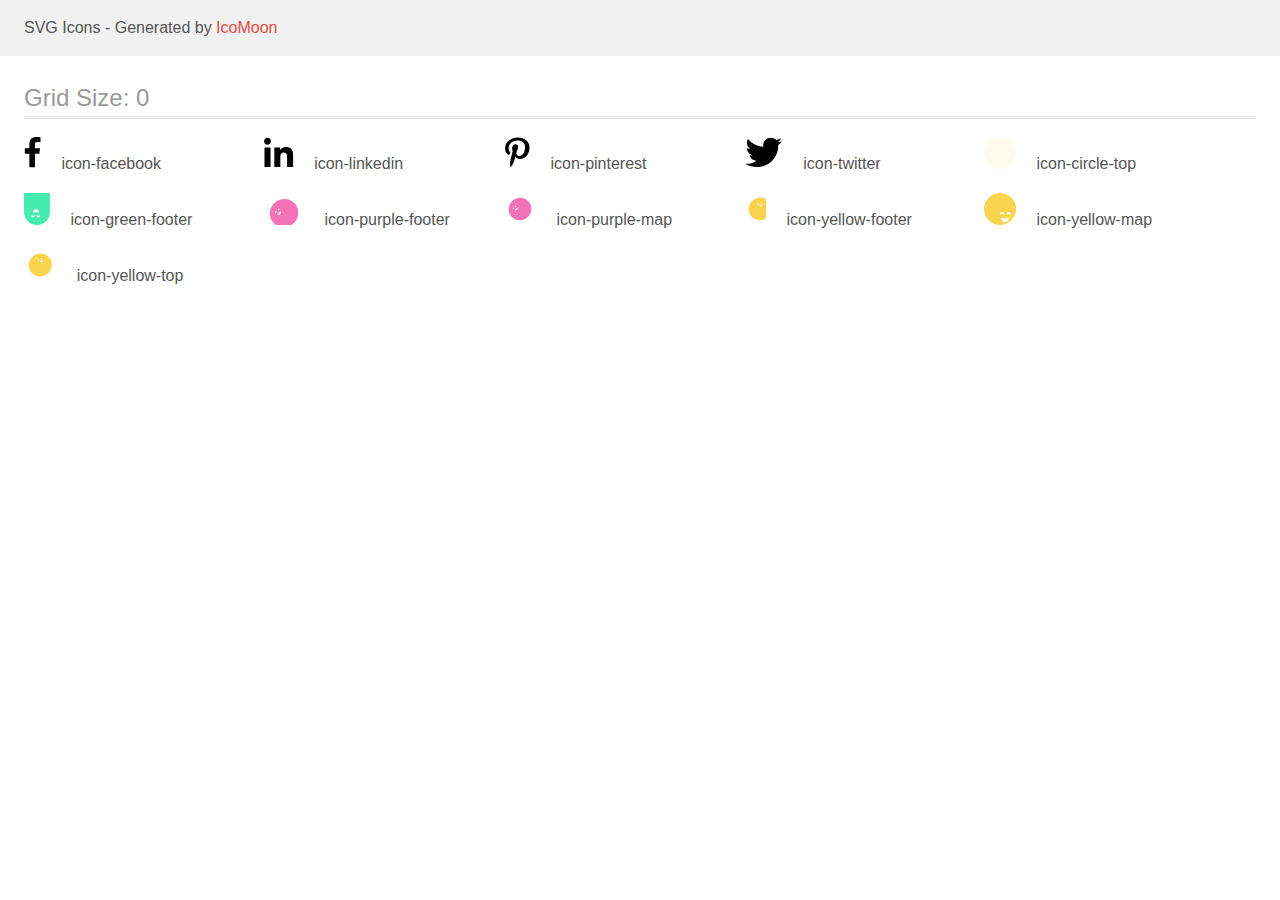
<file: icomoon/demo.html>
<!doctype html>
<html>
<head>
    <title>IcoMoon - SVG Icons</title>
    <meta charset="utf-8">
    <meta name="viewport" content="width=device-width, initial-scale=1">
    <link rel="stylesheet" href="demo-files/demo.css">
    <link rel="stylesheet" href="style.css">
</head>
<body>
<svg aria-hidden="true" style="position: absolute; width: 0; height: 0; overflow: hidden;" version="1.1" xmlns="http://www.w3.org/2000/svg" xmlns:xlink="http://www.w3.org/1999/xlink">
<defs>
<symbol id="icon-facebook" viewBox="0 0 17 32">
<path d="M5.387 30.28v-13.543h-4.575v-5.382h4.575v-4.24c0-4.607 2.839-7.115 6.984-7.115 1.986 0 3.692 0.148 4.187 0.213v4.814h-2.875c-2.255 0-2.69 1.065-2.69 2.62v3.708h5.087l-0.698 5.382h-4.39v13.543z"></path>
</symbol>
<symbol id="icon-linkedin" viewBox="0 0 30 32">
<path d="M6.584 30.255h-6.098v-19.761h6.098v19.761zM3.532 7.798c-1.95 0-3.532-1.625-3.532-3.588s1.582-3.554 3.532-3.554c1.95 0 3.532 1.592 3.532 3.554s-1.582 3.588-3.532 3.588zM29.408 30.255h-6.085v-9.62c0-2.293-0.046-5.233-3.171-5.233-3.171 0-3.656 2.491-3.656 5.067v9.785h-6.092v-19.761h5.849v2.696h0.085c0.814-1.553 2.803-3.191 5.77-3.191 6.171 0 7.306 4.090 7.306 9.402v10.855h-0.006z"></path>
</symbol>
<symbol id="icon-pinterest" viewBox="0 0 26 32">
<path d="M14.059 0.574c-6.533 0-12.99 4.056-12.99 10.621 0 4.175 2.522 6.547 4.050 6.547 0.63 0 0.993-1.637 0.993-2.099 0-0.552-1.509-1.726-1.509-4.021 0-4.768 3.897-8.148 8.94-8.148 4.336 0 7.545 2.295 7.545 6.512 0 3.149-1.356 9.056-5.75 9.056-1.585 0-2.942-1.067-2.942-2.597 0-2.242 1.681-4.412 1.681-6.725 0-3.926-5.979-3.214-5.979 1.53 0 0.996 0.134 2.099 0.611 3.007-0.879 3.523-2.674 8.771-2.674 12.4 0 1.121 0.172 2.224 0.287 3.345 0.216 0.225 0.108 0.202 0.439 0.089 3.209-4.092 3.095-4.893 4.546-10.248 0.783 1.388 2.808 2.135 4.413 2.135 6.762 0 9.8-6.138 9.8-11.671 0-5.889-5.463-9.732-11.461-9.732z"></path>
</symbol>
<symbol id="icon-twitter" viewBox="0 0 39 32">
<path d="M34.377 7.987c0.023 0.322 0.023 0.643 0.023 0.965 0 9.813-7.582 21.119-21.441 21.119-4.27 0-8.236-1.218-11.572-3.332 0.607 0.069 1.19 0.092 1.82 0.092 3.523 0 6.766-1.172 9.355-3.171-3.313-0.069-6.089-2.206-7.046-5.148 0.467 0.069 0.933 0.115 1.423 0.115 0.677 0 1.353-0.092 1.983-0.253-3.453-0.689-6.043-3.677-6.043-7.285v-0.092c1.003 0.552 2.17 0.896 3.406 0.942-2.030-1.333-3.36-3.608-3.36-6.182 0-1.379 0.373-2.643 1.026-3.746 3.71 4.504 9.286 7.446 15.538 7.767-0.117-0.552-0.187-1.126-0.187-1.7 0-4.091 3.36-7.423 7.536-7.423 2.17 0 4.129 0.896 5.506 2.344 1.703-0.322 3.336-0.942 4.783-1.792-0.56 1.724-1.75 3.171-3.313 4.090 1.517-0.161 2.986-0.574 4.339-1.149-1.026 1.471-2.309 2.78-3.779 3.838z"></path>
</symbol>
<symbol id="icon-circle-top" viewBox="0 0 32 32">
<path fill="#fad34f" style="fill: var(--color1, #fad34f)" opacity="0.1" d="M32 16c0 8.837-7.163 16-16 16s-16-7.163-16-16c0-8.837 7.163-16 16-16s16 7.163 16 16z"></path>
</symbol>
<symbol id="icon-green-footer" viewBox="0 0 26 32">
<path fill="#46ebb0" style="fill: var(--color2, #46ebb0)" d="M25.885 19.057c0 7.148-5.795 12.943-12.943 12.943s-12.943-5.795-12.943-12.943v-19.057h25.885v19.057z"></path>
<path fill="#fff" style="fill: var(--color3, #fff)" d="M12.54 22.779c0-0.927 0.752 0 1.679 0s1.679-0.927 1.679 0c0 0.927-0.752 1.679-1.679 1.679s-1.679-0.752-1.679-1.679z"></path>
<path fill="#fff" style="fill: var(--color3, #fff)" d="M7.253 22.779c0-0.927 0.752 0 1.679 0s1.679-0.927 1.679 0c0 0.927-0.752 1.679-1.679 1.679s-1.679-0.752-1.679-1.679z"></path>
<path fill="#fff" style="fill: var(--color3, #fff)" d="M8.936 19.222c0-1.705 1.382-3.086 3.086-3.086s3.086 1.382 3.086 3.086c0 1.704-1.382-0.119-3.086-0.119s-3.086 1.823-3.086 0.119z"></path>
</symbol>
<symbol id="icon-purple-footer" viewBox="0 0 40 32">
<path fill="#f472b7" style="fill: var(--color4, #f472b7)" d="M29.43 30.379c-5.871 5.354-14.849 5.068-20.052-0.638s-4.663-14.672 1.208-20.026c5.871-5.354 14.848-5.068 20.052 0.638s4.663 14.672-1.208 20.026z"></path>
<path fill="#fff" style="fill: var(--color3, #fff)" d="M14.029 17.477c0.352 0.386 0.492-0.068 0.889-0.43s0.9-0.494 0.548-0.881-0.959-0.405-1.356-0.043c-0.397 0.361-0.434 0.967-0.082 1.354z"></path>
<path fill="#fff" style="fill: var(--color3, #fff)" d="M11.283 19.981c0.352 0.386 0.492-0.068 0.889-0.43s0.9-0.494 0.548-0.881c-0.352-0.386-0.959-0.405-1.356-0.043s-0.434 0.967-0.082 1.354z"></path>
<path fill="#fff" style="fill: var(--color3, #fff)" d="M13.601 21.152c0.687 0.753 1.873 0.791 2.648 0.084s0.847-1.891 0.16-2.645c-0.687-0.754-0.581 0.626-1.356 1.333s-2.139 0.474-1.452 1.228z"></path>
</symbol>
<symbol id="icon-purple-map" viewBox="0 0 32 32">
<path fill="#f472b7" style="fill: var(--color4, #f472b7)" d="M23.504 24.262c-4.689 4.276-11.859 4.048-16.015-0.509s-3.724-11.718 0.965-15.994 11.859-4.048 16.015 0.509c4.156 4.557 3.724 11.718-0.965 15.994z"></path>
<path fill="#fff" style="fill: var(--color3, #fff)" d="M11.205 13.958c0.281 0.308 0.393-0.054 0.71-0.343s0.719-0.395 0.438-0.703-0.766-0.324-1.083-0.034c-0.317 0.289-0.347 0.773-0.065 1.081z"></path>
<path fill="#fff" style="fill: var(--color3, #fff)" d="M9.011 15.958c0.281 0.308 0.393-0.054 0.71-0.343s0.719-0.395 0.438-0.703c-0.281-0.309-0.766-0.323-1.083-0.034s-0.347 0.773-0.065 1.081z"></path>
<path fill="#fff" style="fill: var(--color3, #fff)" d="M10.863 16.893c0.549 0.602 1.496 0.632 2.115 0.067s0.676-1.51 0.127-2.112c-0.549-0.602-0.464 0.5-1.083 1.064s-1.708 0.379-1.159 0.981z"></path>
</symbol>
<symbol id="icon-yellow-footer" viewBox="0 0 22 32">
<path fill="#fad34f" style="fill: var(--color1, #fad34f)" d="M22.467 25.045c5.228-3.687 6.561-10.795 2.977-15.876s-10.726-6.212-15.954-2.525-6.561 10.795-2.977 15.876c3.583 5.081 10.726 6.212 15.954 2.525z"></path>
<path fill="#fff" style="fill: var(--color3, #fff)" d="M14.995 10.698c0.242 0.343-0.139 0.375-0.492 0.624s-0.545 0.622-0.788 0.278c-0.243-0.344-0.152-0.824 0.201-1.073s0.836-0.173 1.079 0.171z"></path>
<path fill="#fff" style="fill: var(--color3, #fff)" d="M17.44 8.974c0.242 0.343-0.139 0.375-0.492 0.624s-0.545 0.622-0.788 0.278c-0.243-0.344-0.152-0.824 0.201-1.073s0.836-0.173 1.079 0.171z"></path>
<path fill="#fff" style="fill: var(--color3, #fff)" d="M17.959 10.999c0.473 0.671 0.297 1.61-0.393 2.097s-1.634 0.338-2.107-0.333c-0.473-0.671 0.593-0.348 1.283-0.835s0.744-1.599 1.217-0.928z"></path>
</symbol>
<symbol id="icon-yellow-map" viewBox="0 0 32 32">
<path fill="#fad34f" style="fill: var(--color1, #fad34f)" d="M16.052 31.983c8.837 0 16-7.163 16-16s-7.163-16-16-16c-8.837 0-16 7.163-16 16s7.163 16 16 16z"></path>
<path fill="#fff" style="fill: var(--color3, #fff)" d="M20.363 20.954c0 1.146-0.929 0-2.076 0-1.146 0-2.076 1.146-2.076 0s0.929-2.076 2.076-2.076c1.147 0 2.076 0.929 2.076 2.076z"></path>
<path fill="#fff" style="fill: var(--color3, #fff)" d="M26.898 20.954c0 1.146-0.929 0-2.076 0-1.146 0-2.076 1.146-2.076 0s0.929-2.076 2.076-2.076c1.147 0 2.076 0.929 2.076 2.076z"></path>
<path fill="#fff" style="fill: var(--color3, #fff)" d="M24.818 25.352c0 2.108-1.709 3.815-3.815 3.815s-3.815-1.709-3.815-3.815c0-2.107 1.709 0.147 3.815 0.147s3.815-2.254 3.815-0.147z"></path>
</symbol>
<symbol id="icon-yellow-top" viewBox="0 0 32 32">
<path fill="#fad34f" style="fill: var(--color1, #fad34f)" d="M22.652 25.252c5.271-3.717 6.615-10.884 3.002-16.007s-10.815-6.263-16.086-2.546-6.615 10.884-3.002 16.007c3.613 5.123 10.815 6.263 16.086 2.546z"></path>
<path fill="#fff" style="fill: var(--color3, #fff)" d="M15.119 10.787c0.244 0.346-0.14 0.378-0.496 0.63s-0.549 0.627-0.794 0.28c-0.245-0.347-0.153-0.831 0.203-1.082s0.843-0.175 1.087 0.172z"></path>
<path fill="#fff" style="fill: var(--color3, #fff)" d="M17.584 9.048c0.244 0.346-0.14 0.378-0.496 0.63s-0.549 0.627-0.794 0.28c-0.245-0.347-0.153-0.831 0.203-1.082s0.843-0.175 1.087 0.172z"></path>
<path fill="#fff" style="fill: var(--color3, #fff)" d="M18.107 11.090c0.477 0.677 0.3 1.623-0.396 2.114s-1.647 0.34-2.124-0.336c-0.477-0.677 0.598-0.351 1.294-0.842s0.75-1.612 1.227-0.936z"></path>
</symbol>
</defs>
</svg>

<header class="bgc1 clearfix">
<div class="mhl">
    <p>SVG Icons - Generated by <a href="https://icomoon.io/app">IcoMoon</a></p>
</div>
</header>
    <div class="clearfix mhl ptl">
        <h1 class="mvm mtn fgc1">Grid Size: 0</h1>
        <div class="glyph fs1">
            <div class="clearfix pbs">
                <svg class="icon icon-facebook"><use xlink:href="#icon-facebook"></use></svg><span class="name"> icon-facebook</span>
            </div>
        </div>
        <div class="glyph fs1">
            <div class="clearfix pbs">
                <svg class="icon icon-linkedin"><use xlink:href="#icon-linkedin"></use></svg><span class="name"> icon-linkedin</span>
            </div>
        </div>
        <div class="glyph fs1">
            <div class="clearfix pbs">
                <svg class="icon icon-pinterest"><use xlink:href="#icon-pinterest"></use></svg><span class="name"> icon-pinterest</span>
            </div>
        </div>
        <div class="glyph fs1">
            <div class="clearfix pbs">
                <svg class="icon icon-twitter"><use xlink:href="#icon-twitter"></use></svg><span class="name"> icon-twitter</span>
            </div>
        </div>
        <div class="glyph fs1">
            <div class="clearfix pbs">
                <svg class="icon icon-circle-top"><use xlink:href="#icon-circle-top"></use></svg><span class="name"> icon-circle-top</span>
            </div>
        </div>
        <div class="glyph fs1">
            <div class="clearfix pbs">
                <svg class="icon icon-green-footer"><use xlink:href="#icon-green-footer"></use></svg><span class="name"> icon-green-footer</span>
            </div>
        </div>
        <div class="glyph fs1">
            <div class="clearfix pbs">
                <svg class="icon icon-purple-footer"><use xlink:href="#icon-purple-footer"></use></svg><span class="name"> icon-purple-footer</span>
            </div>
        </div>
        <div class="glyph fs1">
            <div class="clearfix pbs">
                <svg class="icon icon-purple-map"><use xlink:href="#icon-purple-map"></use></svg><span class="name"> icon-purple-map</span>
            </div>
        </div>
        <div class="glyph fs1">
            <div class="clearfix pbs">
                <svg class="icon icon-yellow-footer"><use xlink:href="#icon-yellow-footer"></use></svg><span class="name"> icon-yellow-footer</span>
            </div>
        </div>
        <div class="glyph fs1">
            <div class="clearfix pbs">
                <svg class="icon icon-yellow-map"><use xlink:href="#icon-yellow-map"></use></svg><span class="name"> icon-yellow-map</span>
            </div>
        </div>
        <div class="glyph fs1">
            <div class="clearfix pbs">
                <svg class="icon icon-yellow-top"><use xlink:href="#icon-yellow-top"></use></svg><span class="name"> icon-yellow-top</span>
            </div>
        </div>
  </div>
<script defer src="svgxuse.js"></script>
</body>
</html>
</file>
<file: icomoon/demo-files/demo.css>
body {
  padding: 0;
  margin: 0;
  font-family: sans-serif;
  font-size: 1em;
  line-height: 1.5;
  color: #555;
  background: #fff;
}
h1 {
  font-size: 1.5em;
  font-weight: normal;
  box-shadow: 0 1px #ddd, 0 2px #fff, 0 3px #ddd;
}
small {
  font-size: .66666667em;
}
a {
  color: #e74c3c;
  text-decoration: none;
}
a:hover, a:focus {
  box-shadow: 0 1px #e74c3c;
}
.bshadow0, input {
  box-shadow: inset 0 -2px #e7e7e7;
}
input:hover {
  box-shadow: inset 0 -2px #ccc;
}
input, fieldset {
  font-size: 1em;
  margin: 0;
  padding: 0;
  border: 0;
}
input {
  color: inherit;
  line-height: 1.5;
  height: 1.5em;
  padding: .25em 0;
}
input:focus {
  outline: none;
  box-shadow: inset 0 -2px #449fdb;
}
.glyph {
  font-size: 16px;
  margin-right: 1.5em;
  float: left;
  width: 6em;
}
svg {
  color: #000;
}
.liga {
  width: 80%;
  width: calc(100% - 2.5em);
}
.talign-right {
  text-align: right;
}
.talign-center {
  text-align: center;
}
.bgc1 {
  background: #f1f1f1;
}
.fgc0 {
  color: #000;
}
.fgc1 {
  color: #999;
}
p {
  margin-top: 1em;
  margin-bottom: 1em;
}
.mvm {
  margin-top: .75em;
  margin-bottom: .75em;
}
.mtn {
  margin-top: 0;
}
.mtl, .mal {
  margin-top: 1.5em;
}
.mbl, .mal {
  margin-bottom: 1.5em;
}
.mal, .mhl {
  margin-left: 1.5em;
  margin-right: 1.5em;
}
.mhmm {
  margin-left: 1em;
  margin-right: 1em;
}
.ptl {
  padding-top: 1.5em;
}
.pbs, .pvs {
  padding-bottom: .25em;
}
.pvs, .pts {
  padding-top: .25em;
}
.unit {
  float: left;
}
.unitRight {
  float: right;
}
.size1of2 {
  width: 50%;
}
.size1of1 {
  width: 100%;
}
.clearfix:before, .clearfix:after {
  content: " ";
  display: table;
}
.clearfix:after {
  clear: both;
}
.hidden-true {
  display: none;
}
.textbox0 {
  width: 3em;
  background: #f1f1f1;
  padding: .25em .5em;
  line-height: 1.5;
  height: 1.5em;
}
.fs0 {
  font-size: 16px;
}
.fs1 {
  font-size: 32px;
}
.name {
  font-size: 0.5em;
  margin-left: 1em;
}
</file>
<file: icomoon/style.css>
.icon {
  display: inline-block;
  width: 1em;
  height: 1em;
  stroke-width: 0;
  stroke: currentColor;
  fill: currentColor;
}

/* ==========================================
Single-colored icons can be modified like so:
.icon-name {
  font-size: 32px;
  color: red;
}
========================================== */

.icon-facebook {
  width: 0.529296875em;
}

.icon-linkedin {
  width: 0.9287109375em;
}

.icon-pinterest {
  width: 0.8125em;
}

.icon-twitter {
  width: 1.2138671875em;
}

.icon-green-footer {
  width: 0.814453125em;
}

.icon-purple-footer {
  width: 1.251953125em;
}

.icon-purple-map {
  width: 1.0029296875em;
}

.icon-yellow-footer {
  width: 0.6884765625em;
}

.icon-yellow-top {
  width: 1.0078125em;
}
</file>
